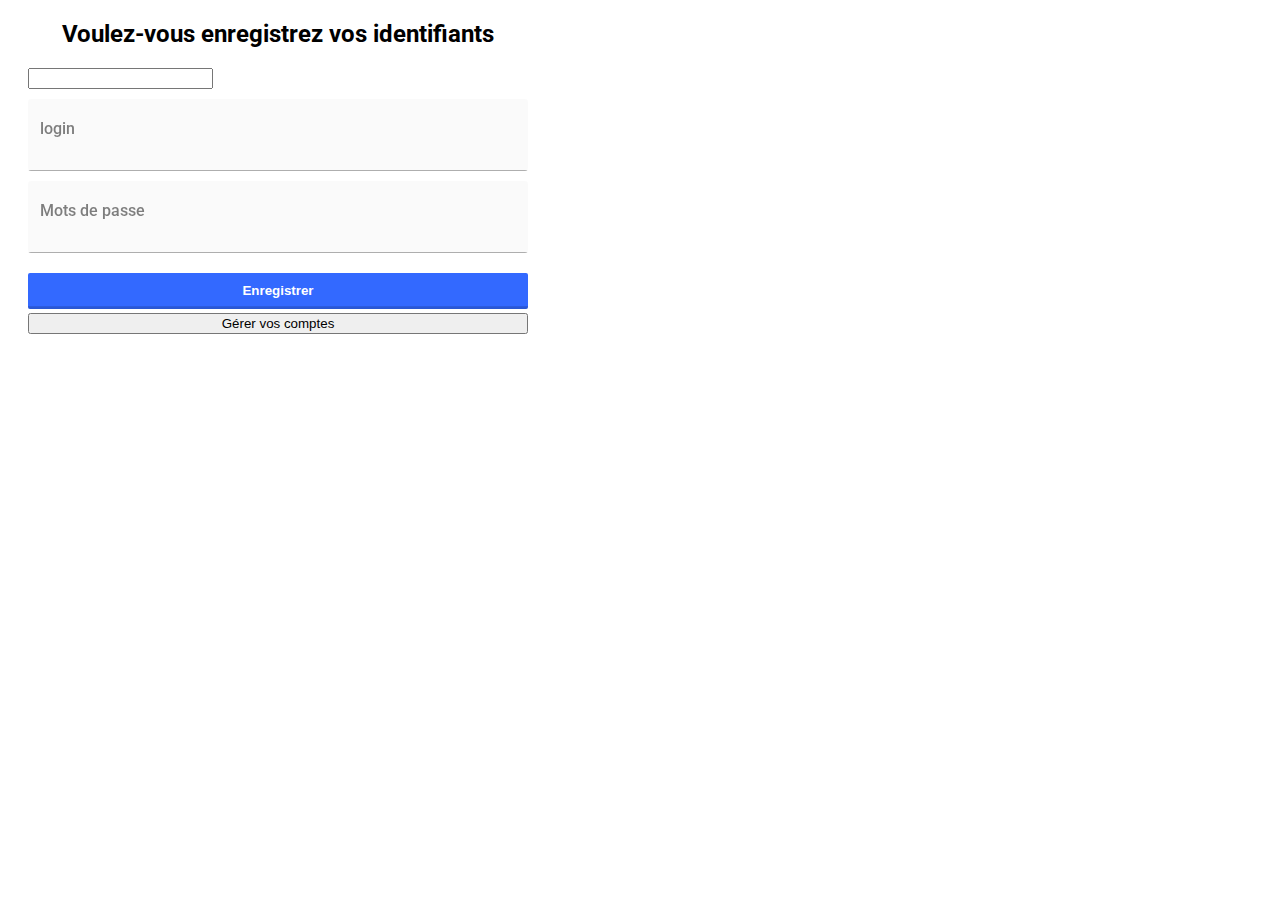
<file: Extension/index.html>
<!DOCTYPE html>
<html>

<head>
    <!-- <link rel="preconnect" href="https://fonts.googleapis.com">
    <link rel="preconnect" href="https://fonts.gstatic.com" crossorigin>-->

    <link href="https://fonts.googleapis.com/css2?family=Roboto:wght@300&display=swap" rel="stylesheet">
    <meta charset="utf-8">
    <link href="style.css" media="all" rel="stylesheet" />
</head>

<body>
    <header>
        <h2> Voulez-vous enregistrez vos identifiants</h2>
    </header>
    <div class="dns">
        <input type="text" name="url" id="url">
    </div>

    <div class="input-group my-10">
        <input type="text" name="login" id="login" placeholder=" " />
        <label for="login">login</span>
    </div>

    <div class="input-group mb-20">
        <input type="password" name="key" id="key" placeholder=" " />
        <label for="key">Mots de passe</span>
    </div>

    <button type="button" id="save" class="submit w-full">Enregistrer</button>
    <a href="gestionaire\index.html">
        <button type="button" id="go" class="manage w-full">Gérer vos
            comptes</button>
    </a>



    <script src="script.js"></script>
</body>

</html>

<!--<html>

<head>
    <meta charset="uft-8">
    <title>Enregistrement de compte</title>

</head>

<body>
    <form action="script.js" method="post">
        <div id="log">
            <label for="login">Login :</label>
            <input type="text" id="name" name="user_name">
        </div>
        <div id="mdp">
            <label for="password">Mots de passe:</label>
            <input type="password" id="password" name="user_mdp">
        </div>
        <div id="entrer">
            <input id="btn" class="entrer" type="button" value="Enregistrer">
        </div>
    </form>
    <script src="script.js"></script>

</body>

</html>-->
</file>
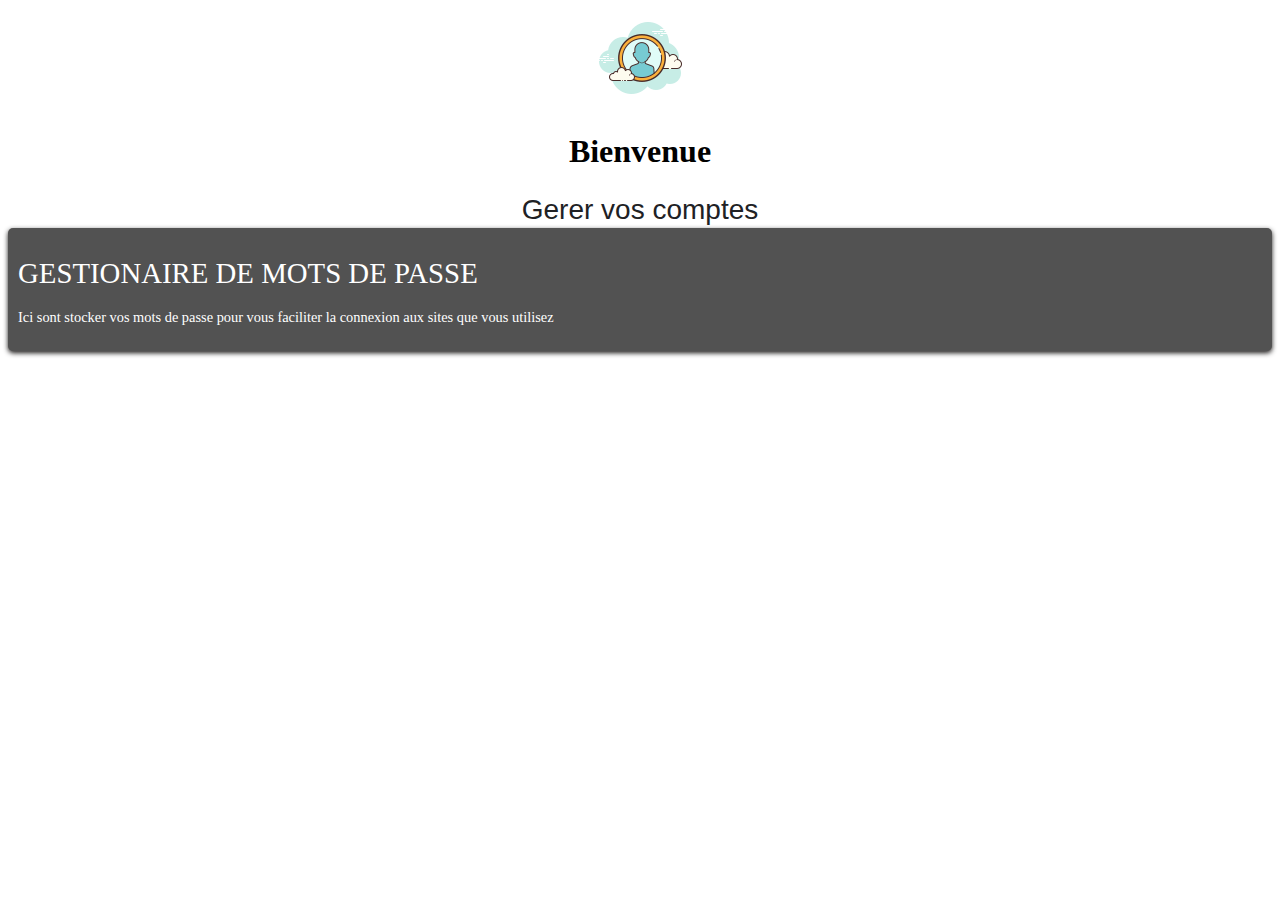
<file: Extension/gestionaire/index.html>
<!DOCTYPE html>
<html>

<head>
    <meta charset="utf-8">
    <link href="style.css" media="all" rel="stylesheet" />
</head>

<body>
    <header class="okt">
        <div class="entete">
            <div class="imgs">
                <img src="images\icon100.png" alt="" id="avatar" />
                <h1>Bienvenue</h1>
            </div>
            <div class="rpi">
                Gerer vos comptes
            </div>
        </div>
    </header>

    <section>
        <aside>
            <h1>Gestionaire de mots de passe</h1>
            <p>Ici sont stocker vos mots de passe pour vous faciliter la connexion aux sites que vous utilisez</p>
        </aside>
    </section>
</body>

</html>
</file>
<file: Extension/style.css>
/*{
        margin: 0;
        padding: 0;
        box-sizing: border-box;
        font-size: 16px;
    }*/
header {
    text-align: center;

}

body {
    font-family: 'Roboto', sans-serif;
    background-color: white;
    -webkit-text-size-adjust: 100%;
    -webkit-font-smoothing: antialiased;
    width: 500px;
    padding: 0 20px 20px 20px;
    overflow: hidden;
}

a {
    text-decoration: none;
}

.input-group {
    position: relative;
    width: 100%;
    border-radius: 3px;
    overflow: hidden;
}

.input-group label {
    position: absolute;
    top: 20px;
    left: 12px;
    color: rgba(0, 0, 0, 0.5);
    font-weight: 500;
    transform-origin: 0 0;
    transform: translate3d(0, 0, 0);
    transition: all 0.2s ease;
    pointer-events: none;
}

.input-group input {
    -webkit-appearance: none;
    -moz-appearance: none;
    appearance: none;
    width: 100%;
    border: 0;
    font-family: inherit;
    padding: 16px 12px 0 12px;
    height: 56px;
    font-weight: 400;
    background: rgba(0, 0, 0, 0.02);
    box-shadow: inset 0 -1px 0 rgba(0, 0, 0, 0.3);
    color: #000;
    transition: all 0.15s ease;
}

.input-group input:hover {
    background: rgba(0, 0, 0, 0.04);
    box-shadow: inset 0 -1px 0 rgba(0, 0, 0, 0.5);
}

.input-group input:not(:-moz-placeholder-shown)+label {
    color: rgba(0, 0, 0, 0.5);
    transform: translate3d(0, -12px, 0) scale(0.75);
}

.input-group input:not(:-ms-input-placeholder)+label {
    color: rgba(0, 0, 0, 0.5);
    transform: translate3d(0, -12px, 0) scale(0.75);
}

.input-group input:not(:placeholder-shown)+label {
    color: rgba(0, 0, 0, 0.5);
    transform: translate3d(0, -12px, 0) scale(0.75);
}

.input-group input:focus {
    background: rgba(0, 0, 0, 0.05);
    outline: none;
    box-shadow: inset 0 -2px 0 #3369ff;
}

.input-group input:focus+label {
    color: #3369ff;
    transform: translate3d(0, -12px, 0) scale(0.75);
}

.submit {
    display: inline-block;
    padding: 0.8em 1.4em;
    margin: 0 0.3em 0.3em 0;
    border-radius: 0.15em;
    box-sizing: border-box;
    font-weight: 600;
    color: #FFFFFF;
    background-color: #3369ff;
    box-shadow: inset 0 -0.55em 0 -0.35em rgba(0, 0, 0, 0.17);
    text-align: center;
    border: none;
    cursor: pointer;
}

.submit:active {
    top: 0.1em;
}

.button-list {
    border: 0;
    background-color: transparent;
    color: #666;
    cursor: pointer;
    font-size: 1rem;
    line-height: 1;
    padding: 0.5em;
    text-decoration: none;
    transition: all 300ms ease;
}

.button-list:hover {
    color: #fff;
    outline: 0;
    background-color: #999;
}

table {
    width: 100%;
    border-spacing: 0;
    border-collapse: collapse;
}

table th {
    text-align: left;
    padding: 5px 0;
}

table td {
    padding: 5px 0;
}

.success {
    color: green;
}

button.success {
    background-color: green;
    color: white;
}

.error {
    color: red;
}

button.error {
    background-color: red;
    color: white;
}

.pb-20 {
    padding-bottom: 20px;
}

.m-10 {
    margin: 10px;
}

.mb-5 {
    margin-bottom: 5px;
}

.mb-20 {
    margin-bottom: 20px;
}

.my-10 {
    margin-top: 10px;
    margin-bottom: 10px;
}

.block {
    display: block;
}

.w-full {
    width: 100%;
}

.bold {
    font-weight: 700;
}

.text-center {
    text-align: center;
}

.hidden {
    display: none;
}

.entete {
    display: flex;
    align-items: center;
    justify-content: center;

}
</file>
<file: Extension/gestionaire/style.css>
header {
    display: block;
}

.rpi {
    font-family: "Google Sans", Roboto, Arial, sans-serif;
    line-height: 2.25rem;
    font-size: 1.75rem;
    letter-spacing: 0;
    font-weight: 400;
    hyphens: auto;
    word-break: break-word;
    word-wrap: break-word;
    color: rgb(32, 33, 36);
    text-align: center;
}


section h1,
footer h1,
nav a {
    font-family: Dayrom, serif;
    font-weight: normal;
    text-transform: uppercase;
}

section {
    display: flex;
    margin-bottom: 20px;
}

aside {
    text-align: justify;
}

aside {
    flex: 1.2;
    position: relative;
    background-color: #525252;
    box-shadow: 0px 2px 5px #1c1a19;
    border-radius: 5px;
    padding: 10px;
    color: white;
    font-size: 0.9em;
}

.imgs {
    /* font-family: "Google Sans", Roboto, Arial, sans-serif;
    line-height: 2.25rem;
    font-size: 1.75rem;
    letter-spacing: 0;
    font-weight: 400;
    hyphens: auto;
    word-break: break-word;
    word-wrap: break-word;
    color: rgb(32, 33, 36);*/
    text-align: center;
}

/*.test {
    font-family: "Google Sans", Roboto, Arial, sans-serif;
    line-height: 2.25rem;
    font-size: 1.75rem;
    letter-spacing: 0;
    font-weight: 300;
    hyphens: auto;
    word-break: break-word;
    word-wrap: break-word;
    color: rgb(32, 33, 36);
    text-align: center;
}*/
</file>
